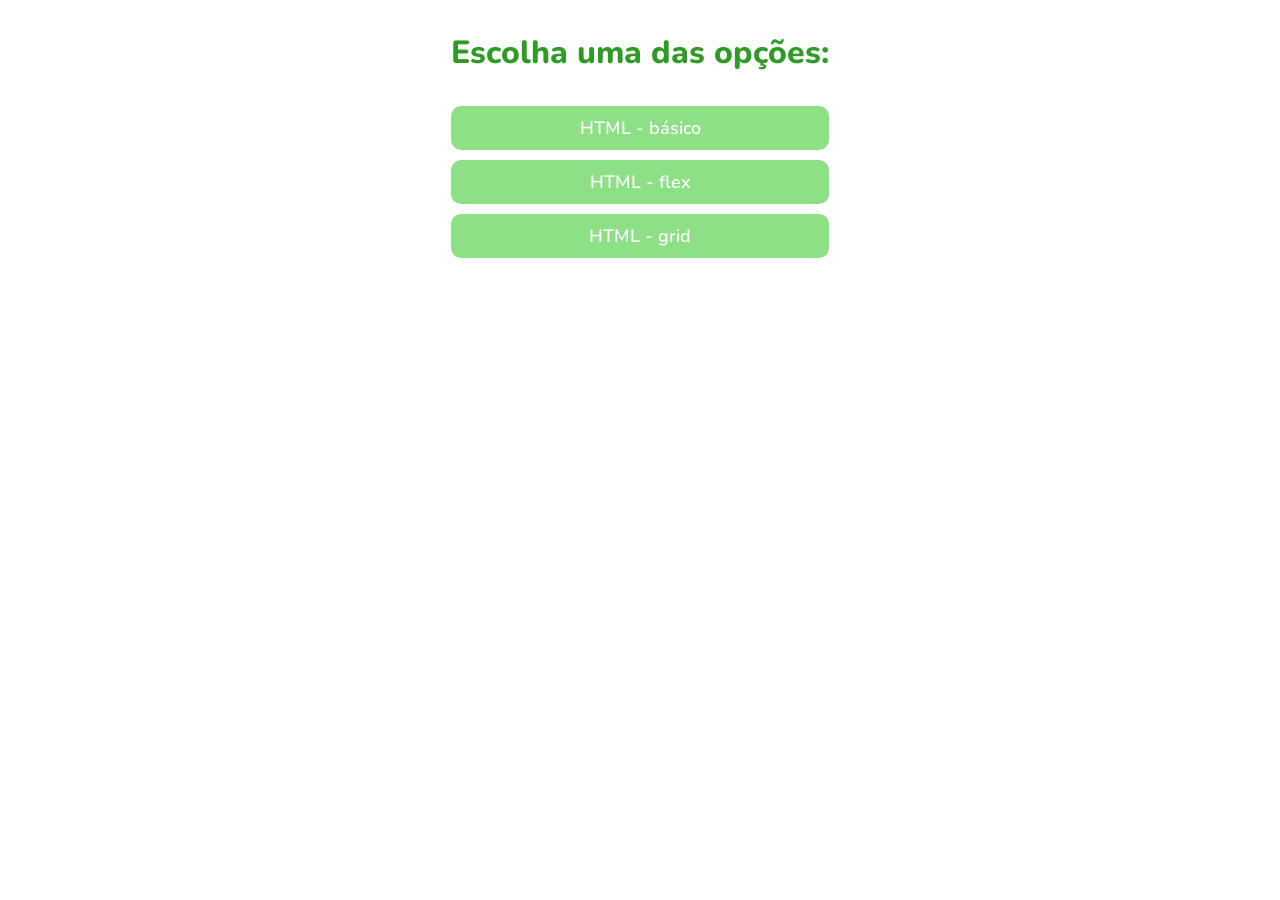
<file: aula - html/index.html>
<!DOCTYPE html>
<html lang="pt-br">
<head>
    <meta charset="UTF-8">
    <meta name="viewport" content="width=device-width, initial-scale=1.0">
    <link rel="stylesheet" href="/aula - html/index.css">
    <link rel="preconnect" href="https://fonts.googleapis.com">
    <link rel="preconnect" href="https://fonts.gstatic.com" crossorigin>
    <link href="https://fonts.googleapis.com/css2?family=Bebas+Neue&family=Bree+Serif&family=Nunito:ital,wght@0,200..1000;1,200..1000&family=Shantell+Sans:ital,wght@0,300..800;1,300..800&display=swap" rel="stylesheet">
    <link rel="preconnect" href="https://fonts.gstatic.com" crossorigin>
    <link href="https://fonts.googleapis.com/css2?family=Bebas+Neue&family=Bree+Serif&family=Shantell+Sans:ital,wght@0,300..800;1,300..800&display=swap" rel="stylesheet">
    <title>Opções</title>
</head>
<body>
    <div class="container">
        <h1 class="title">Escolha uma das opções: </h1>
        <a href="exemplo.html">HTML - básico</a>
        <a href="#">HTML - flex</a>
        <a href="#">HTML - grid</a>
    </div>
</body>
</html>
</file>
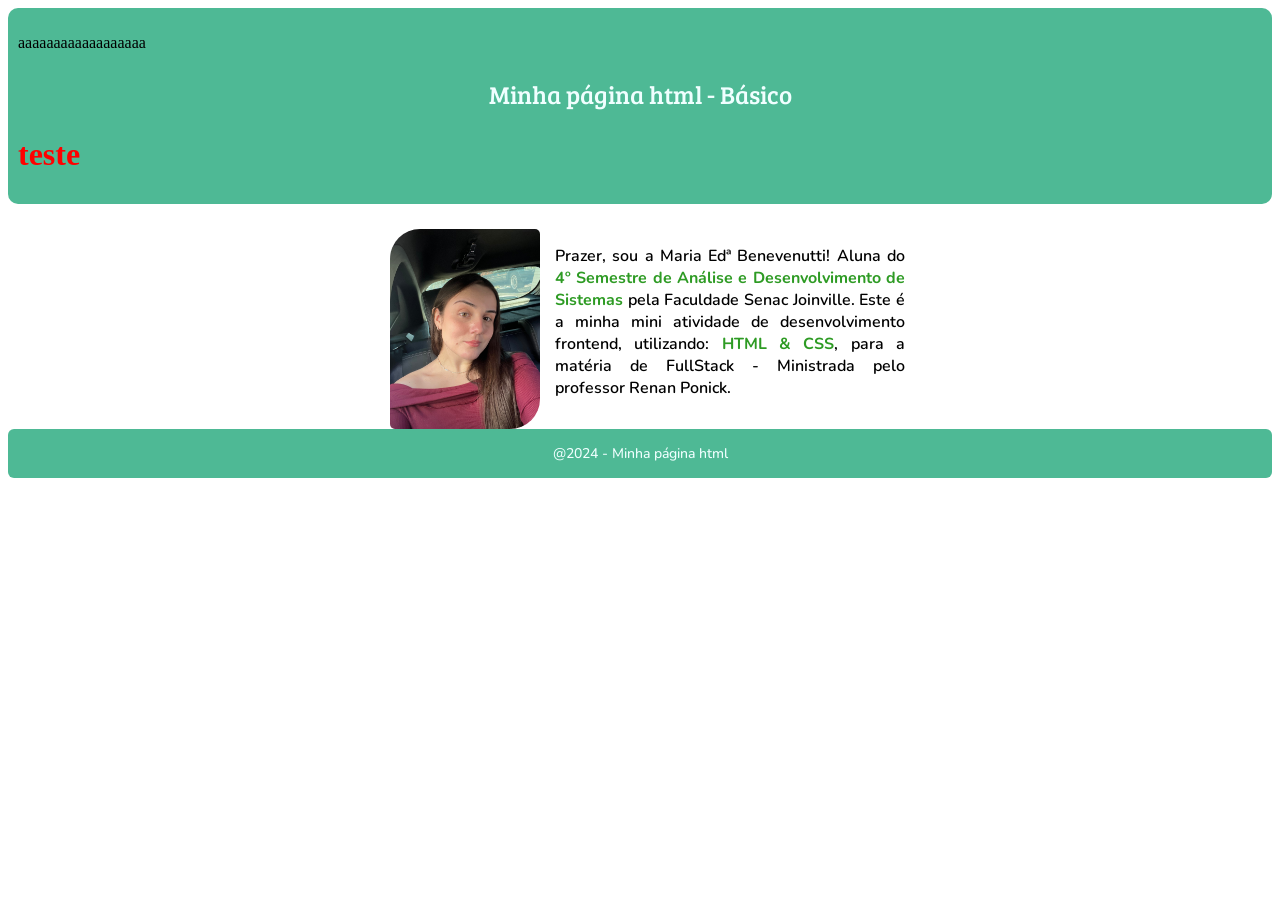
<file: aula - html/exemplo.html>
<!DOCTYPE html>
<html lang="pt-br">
<head>
    <meta charset="UTF-8">
    <meta name="author" content="Maria">
    <meta name="viewport" content="width=device-width, initial-scale=1.0">
    <link rel="preconnect" href="https://fonts.googleapis.com">
    <link rel="preconnect" href="https://fonts.googleapis.com">
    <link rel="preconnect" href="https://fonts.gstatic.com" crossorigin>
    <link href="https://fonts.googleapis.com/css2?family=Bebas+Neue&family=Bree+Serif&family=Nunito:ital,wght@0,200..1000;1,200..1000&family=Shantell+Sans:ital,wght@0,300..800;1,300..800&display=swap" rel="stylesheet">
    <link rel="preconnect" href="https://fonts.gstatic.com" crossorigin>
    <link href="https://fonts.googleapis.com/css2?family=Bebas+Neue&family=Bree+Serif&family=Shantell+Sans:ital,wght@0,300..800;1,300..800&display=swap" rel="stylesheet">
    <link rel="stylesheet" href="/aula - html/exemplo.css">
    <title>Exemplo HTML</title>
</head>
<body>
    <!--
     - criar uma página com cabeçalho, corpo e rodapé (ok)
     - utilzar listas ordenadas e não ordenadas para organizar informações
     - criar um formulário simples (ok)
     - incorpore imagem e vídeo usando tags
     - crie uma tabela com grade de horários 
     - lista ordenada com links para sites favoritos com cada link (ok)
     - aplicar estilização
    -->
    <header id="header">
        <p>aaaaaaaaaaaaaaaaaa</p>
        <p class="title">Minha página html - Básico</p>
    </header>
    <section class="display-section">
        <img src="/aula - html/imgs/img.jpg" alt="">
        <p class="text">Prazer, sou a Maria Edª Benevenutti! Aluna do <strong>4º Semestre de Análise e Desenvolvimento de Sistemas</strong> pela Faculdade Senac Joinville. Este é a minha mini atividade de desenvolvimento frontend, utilizando: <strong>HTML & CSS</strong>, para a matéria de FullStack - Ministrada pelo professor Renan Ponick.</p>
    </section>
    <footer>
        @2024 - Minha página html
    </footer>
    <script>
        const header = document.getElementById('header');
        // header.style.color = 'green';
        const h1 = document.createElement('h1');
        h1.textContent = 'teste';
        h1.style.color = 'red';
        header.append(h1);
        // header.append(h1);
        header.addEventListener("click", () => {
            alert("hello word!");
        });
        // header.addEventListener('mouseover', () => {
        //     alert('hello word pt2');
        // });
        document.addEventListener('keydown', (e) => {
            console.log(`foi clicado na tela: ${e.key}`)
        });
    </script>
    <!-- <script src="/aula - html/exemplo.js"></script> -->
</body>
</html>
</file>
<file: aula - html/index.css>
body {
  margin: 0;
  padding: 0;
  display: flex;
  align-items: center;
  justify-content: center;
}
.title {
  font-family: "Nunito";
  /* text-align: center; */
  font-weight: 800;
  padding-top: 10px;
  padding-bottom: 10px;
  color: rgb(46, 155, 36);
}
.container a {
  display: block;
  margin: 10px 0;
  padding: 10px 20px 10px 20px;
  background-color: rgb(141, 224, 133);
  border-radius: 10px;
  color: #fff;
  text-decoration: none;
  font-weight: 600;
  font-family: "Nunito";
  font-size: 18px;
  text-align: center;
  transition: background-color 0.3s ease;
}
.container a:hover {
  background-color: rgb(46, 155, 36);
}
.bree-serif-regular {
  font-family: "Bree Serif", serif;
  /* font-weight: 400; */
  font-style: normal;
}
.nunito {
  font-family: "Nunito", sans-serif;
  font-optical-sizing: auto;
  /* font-weight: 400; */
  font-style: normal;
}
</file>
<file: aula - html/exemplo.css>
header {
    background-color: rgb(78, 185, 149);
    padding: 10px;
    border-radius: 10px;
}
a {
    border: 4px solid rgb(46, 155, 36);
}
img {
    margin-top: 25px;
    margin-left: 70px;
    height: 200px;
    border-top-left-radius: 30px;
    border-top-right-radius: 5px;
    border-bottom-right-radius: 30px;
    border-bottom-left-radius: 5px;
}
strong {
    color: rgb(46, 155, 36);
}
fieldset {
    margin-top: 25px;
    border-radius: 6px;
    margin-bottom: 20px;
}
legend {
    font-family: "Bree Serif";
    font-size: 14px;
    font-weight: 700;
    color: rgb(46, 155, 36);
}
form {
    display: grid;
    grid-template-columns: repeat(3, 1fr);
    gap: 15px;
    padding: 15px;
}
label {
    font-family: "Nunito";
    font-size: 14px;
}
input {
    width: 100%;
    border-radius: 3px;
    border: 1px solid #ccc;
    padding: 5px;
}
.sub-title {
    font-family: "Nunito";
    font-size: 16px;
    font-weight: 500;
    text-align: center;
}
footer {
    background-color: rgb(78, 185, 149);
    padding: 15px;
    border-radius: 6px;
    font-weight: 500;
    font-size: 14px;
    color: azure;
    text-align: center;
    font-family: "Nunito";
}
.title {
    text-align: center;
    font-family: "Bree Serif";
    color: azure;
    font-size: 25px;
    font-weight: 300;
}
.display-section {
    display: grid;
    grid-template-columns: repeat(2, 1fr);
    width: 100%;
    max-width: 500px;
    gap: 15px;
    margin: 0 auto;
}
.text {
    text-align: justify;
    padding-top: 25px;
    font-family: "Nunito";
    font-size: 16px;
    font-weight: 600;
    width: 350px;
}
.display-button {
    display: flex;
    justify-content: center;
    align-items: center;
    gap: 5px;
    padding-top: 10px;
    padding-bottom: 10px;
}
.save {
    border: 1px solid rgb(78, 185, 149);
    border-radius: 4px;
    width: 140px;
    font-weight: 500;
    font-family: "Nunito";
    background-color: rgb(241, 243, 243);
}
.delete {
    border: 1px solid rgb(185, 80, 78);
    border-radius: 4px;
    width: 140px;
    font-weight: 500;
    font-family: "Nunito";
    background-color: rgb(241, 243, 243);
}
.line {
    border: 1px solid rgb(46, 155, 36);
    border-radius: 4px;
}
.title-fav {
    text-align: center;
    font-family: "Bree Serif";
    font-size: 18px;
    font-weight: 300;
}
.display-cards {
    display: grid;
    grid-template-columns: repeat(3, 1fr);
    gap: 10px;
    padding: 10px;
    margin-bottom: 10px;
}
.card {
    border: 2px solid rgb(81, 199, 70);
    width: 100%;
    border-radius: 6px;
}
.text-card {
    text-align: center;
    font-family: "Nunito";
    font-weight: 800;
    margin-bottom: 0;
}
.a-card {
    border: none;
    text-decoration: none;
    font-weight: 800;
    font-family: "Nunito";
    font-size: 14px;
    color: dimgrey;
    display: flex;
    justify-content: center;
    align-items: center;
    margin-bottom: 5px;
    transition: background-color 0.3s ease;
}
.a-card:hover {
    color: rgb(46, 155, 36);
}
.title-table {
    text-align: center;
    font-family: "Bree Serif";
    font-size: 18px;
    font-weight: 300;
    margin-top: 10px;
  }
.bree-serif-regular {
  font-family: "Bree Serif", serif;
  font-style: normal;
}
.nunito {
  font-family: "Nunito", sans-serif;
  font-optical-sizing: auto;
  font-style: normal;
}
@media (min-width: 800px){
    img, .img {
        margin-left: 0;
    }
}
</file>
